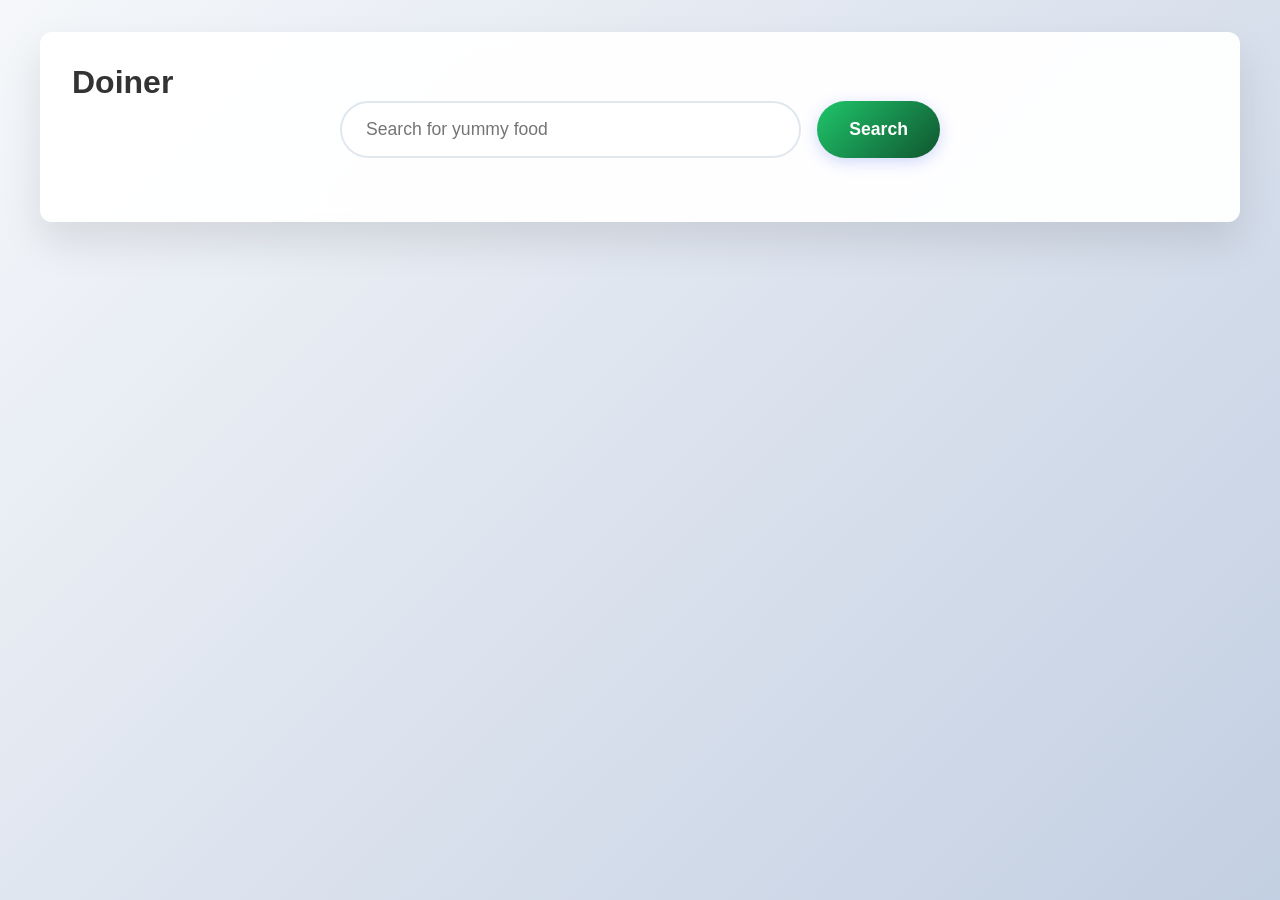
<file: index.html>
<!DOCTYPE html>
<html lang="en">

<head>
    <meta charset="UTF-8">
    <meta name="viewport" content="width=device-width, initial-scale=1.0">
    <title>Doiner Prototype</title>
    <link rel="stylesheet" href="styles.css">
</head>
<body>
    <div class="container">
        <h1>Doiner</h1>
        <div class="search-container">
            <input type="text" id="searchInput" placeholder="Search for yummy food">
            <button id="searchButton" type="submit">Search</button>
        </div>

        <div id="results"></div>
    </div>

    <script src="scripts.js"></script>
</body>

</html>
</file>
<file: styles.css>
*{
            margin: 0;
            padding: 0;
            box-sizing: border-box;
            font-family: Arial, sans-serif;
        }

        body {
            font-family: Arial, sans-serif;
            background: linear-gradient(135deg, #f5f7fa, #c3cfe2);
            min-height: 100vh;
            padding: 2rem;
            color: #333;
        }

        .container {
            max-width: 1200px;
            margin: 0 auto;
            background: rgba(255, 255, 255, 0.95);
            padding: 2rem;
            box-shadow: 0 20px 40px rgba(0, 0, 0, 0.1);
            backdrop-filter: blur(10px);
            border-radius: 12px;
        }

        .h1 {
            text-align: center;
            font-size: 2.5rem;
            margin-bottom: 2rem;
            color: #2c3e50;
            text-shadow: 2px 2px 4px rgba(0, 0, 0, 0.1);
        }

        .search-container {
            display: flex;
            gap: 1rem;
            margin-bottom: 2rem;
            max-width: 600px;
            margin-left: auto;
            margin-right: auto;
        }

        #searchInput {
            flex: 1;
            padding: 1rem 1.5rem;
            font-size: 1.1rem;
            border: 2px solid #e1e8ed;
            border-radius: 50px;
            outline: none;
            transition: all 0.3s ease;
            background: white;
        }

        #searchInput:focus {
            border-color: #00843c;
            box-shadow: 0 0 0 3px rgba(102, 126, 234, 0.1);
            transform: translateY(-2px);
        }

        #searchButton {
            padding: 1rem 2rem;
            font-size: 1.1rem;
            font-weight: 600;
            background: linear-gradient(135deg, #1fc66b 0%, #10552f 100%);
            color: white;
            background-color: #00843c;
            border: none;
            border-radius: 50px;
            cursor: pointer;
            transition: all 0.3s ease;
            box-shadow: 0 4px 15px rgba(102, 126, 234, 0.3);
        }

        #searchButton:hover {
            transform: translateY(-2px);
            box-shadow: 0 6px 20px rgb(0, 132, 60);
        }

        #searchButton:active {
            transform: translateY(0)
        }

        #results {
            display: grid;
            grid-template-columns: repeat(auto-fit, minmax(350px, 1fr));
            gap: 2rem;
            margin-top: 2rem;
        }

        .recipe {
            background: white;
            border-radius: 15px;
            padding: 1.5rem;
            box-shadow: 0 8px 25px rgba(0, 0, 0, 0.1);
            transition: all 0.3s ease;
            border: 1px solid rgba(0, 0, 0, 0.05);
            overflow: hidden;
        }

        .recipe:hover {
            transform: translateY(-5px);
            box-shadow: 0 15px 35px rgba(0, 0, 0, 0.15);
        }

        .recipe h3 {
            color: #2c3e50;
            font-size: 1.4rem;
            margin-bottom: 1rem;
            line-height: 1.3;
            font-weight: 600;
        }

        .recipe img {
            width: 100%;
            height: 200px;
            object-fit: cover;
            border-radius: 10px;
            margin-bottom: 1rem;
            transition: transform 0.3s ease;
        }

        .recipe:hover img {
            transform: scale(1.05);
        }

        .nutrition-info {
            display: grid;
            grid-template-columns: 1fr 1fr;
            gap: 0.5rem;
            margin-top: 1rem;
        }

        .recipe p {
            margin: 0.3rem 0;
            font-size: 0.95rem;
            color: #555;
            display: flex;
            justify-content: space-between;
            align-items: center;
            padding: 0.5rem;
            background: #f8f9fa;
            border-radius: 8px;
        }

        .recipe p strong {
            color: #2c3e50;
            font-weight: 600;
        }

        .error {
            color: #e74c3c;
            text-align: center;
            font-size: 1.1rem;
            padding: 2rem;
            background: rgba(231, 76, 60, 0.1);
            border-radius: 10px;
            border: 1px solid rgba(231, 76, 60, 0.2);
        }

        .loading {
            text-align: center;
            font-size: 1.1rem;
            color: #667eea;
            padding: 2rem;
        }

        .no-results {
            text-align: center;
            font-size: 1.1rem;
            color: #7f8c8d;
            padding: 2rem;
            background: rgba(127, 140, 141, 0.1);
            border-radius: 10px;
            border: 1px solid rgba(127, 140, 141, 0.2);
        }

        /* Responsive adjustments */
        @media (max-width: 768px) {
            .search-container {
                flex-direction: column;
                gap: 1rem;
            }

            body {
                padding: 1rem;
            }

            h1 {
                font-size: 2rem;
                margin-bottom: 1.5rem;
            }

            .container {
                padding: 1.5rem;
                border-radius: 15px;
            }

            #searchInput, #searchButton {
                padding: 0.8rem 1rem;
                font-size: 1rem;
            }

            #results {
                grid-template-columns: 1fr;
                gap: 1.5rem;
            }

            .nutrition-info {
                grid-template-columns: 1fr;
            }
        }

        @media (max-width: 480px) {
            .container {
                padding: 1rem;
            }

            h1 {
                font-size: 1.5rem;
                margin-bottom: 1rem;
            }

            #searchInput, #searchButton {
                padding: 0.6rem 0.8rem;
                font-size: 0.9rem;
            }

            .recipe {
                padding: 1rem;
            }

            .recipe img {
                height: 150px;
            }
        }
</file>
